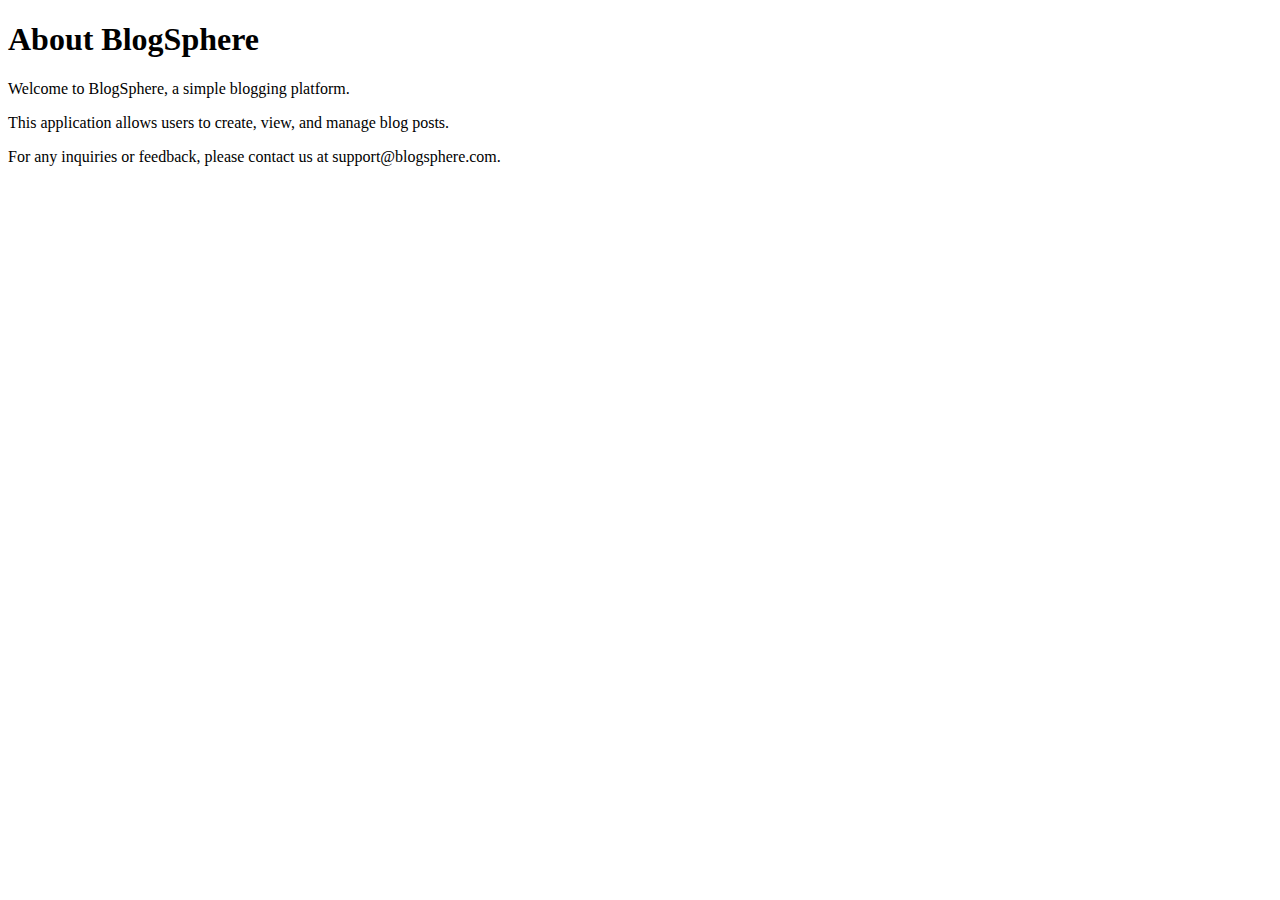
<file: views/about.html>
<!DOCTYPE html>
<html lang="en">
<head>
    <meta charset="UTF-8">
    <meta name="viewport" content="width=device-width, initial-scale=1.0">
    <title>About</title>
</head>
<body>
    <header>
        <h1>About BlogSphere</h1>
    </header>
    <main>
        <p>Welcome to BlogSphere, a simple blogging platform.</p>
        <p>This application allows users to create, view, and manage blog posts.</p>
        <p>For any inquiries or feedback, please contact us at support@blogsphere.com.</p>
    </main>
</body>
</html>
</file>
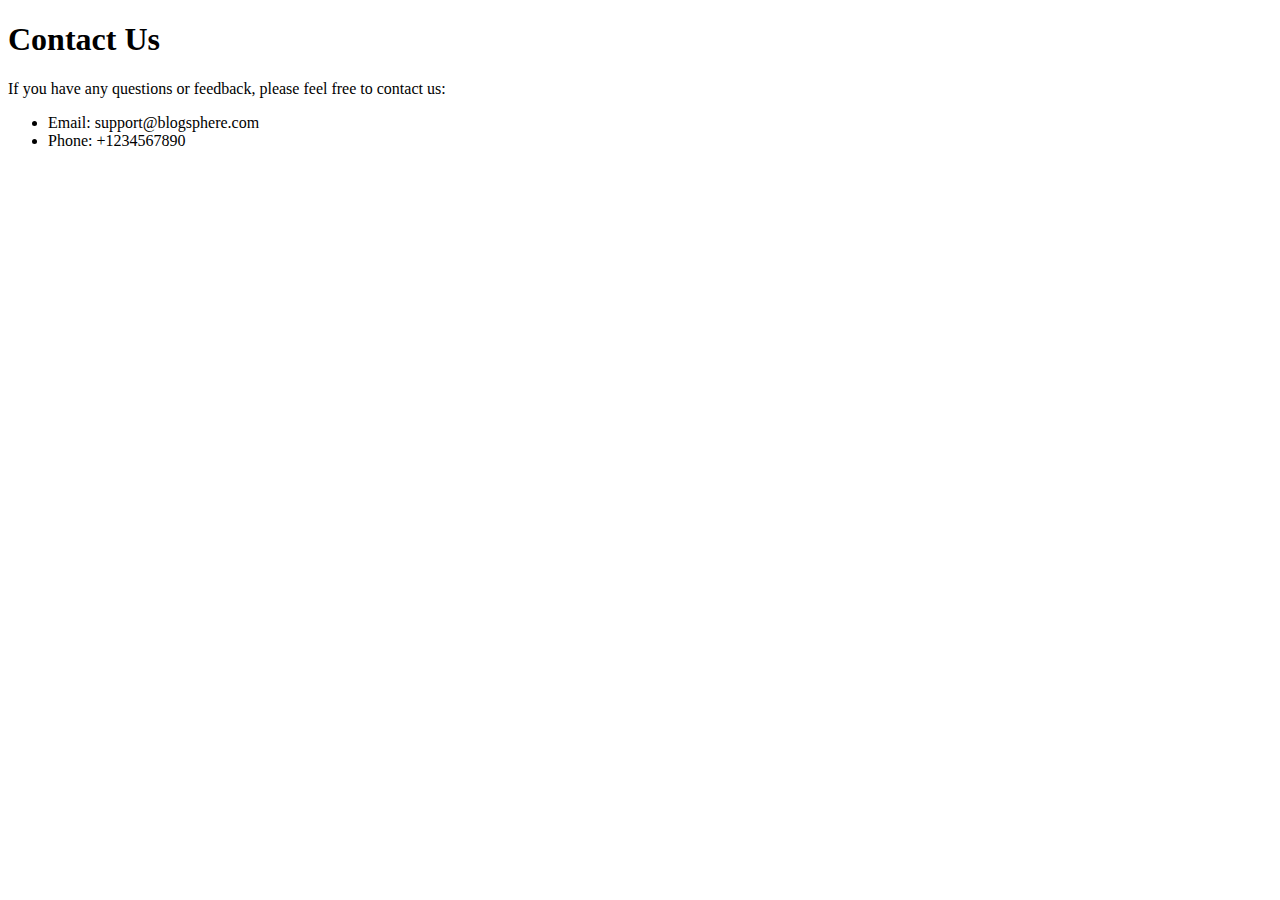
<file: views/contact.html>
<!DOCTYPE html>
<html lang="en">
<head>
    <meta charset="UTF-8">
    <meta name="viewport" content="width=device-width, initial-scale=1.0">
    <title>Contact Us</title>
</head>
<body>
    <header>
        <h1>Contact Us</h1>
    </header>
    <main>
        <p>If you have any questions or feedback, please feel free to contact us:</p>
        <ul>
            <li>Email: support@blogsphere.com</li>
            <li>Phone: +1234567890</li>
        </ul>
    </main>
</body>
</html>
</file>
